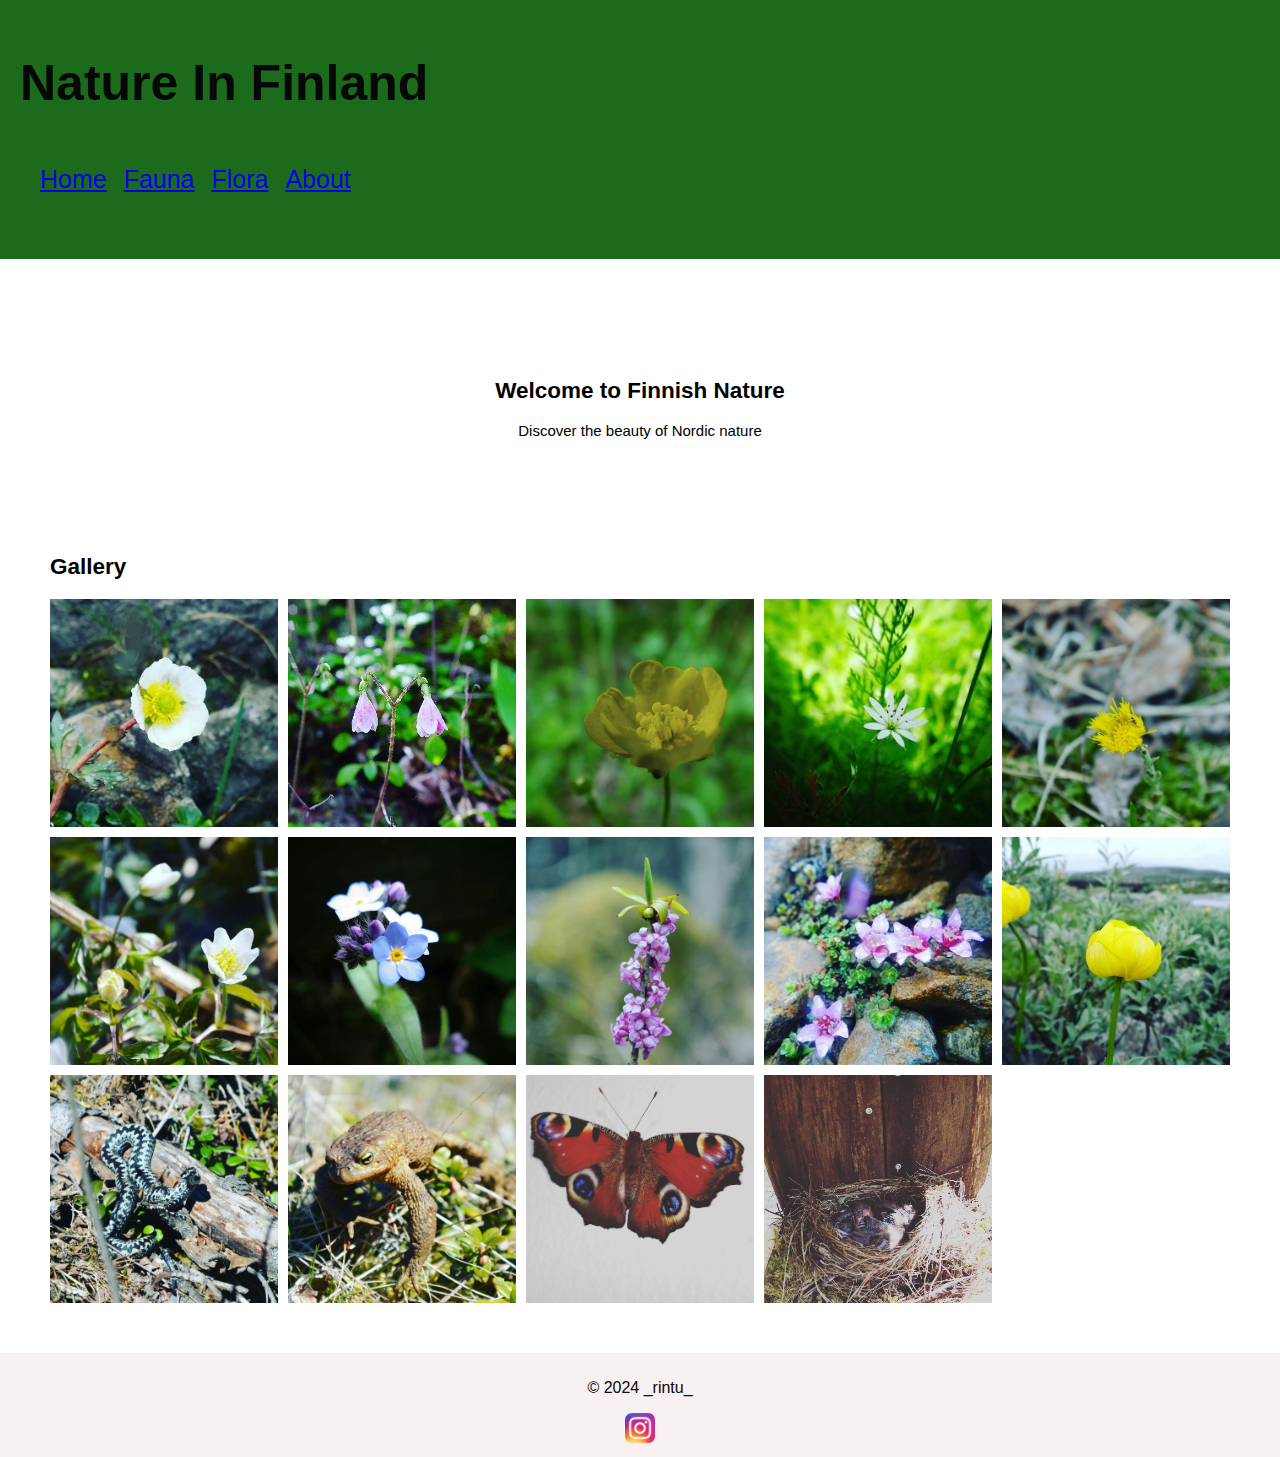
<file: Index.html>
<!DOCTYPE html>
<html lang="en">
<head>
<meta charset="UTF-8">
<title>Natural Finland</title>
 <link rel="stylesheet" href="Styles.css">
</head>
<body>
    <header>
        <h1>Nature In Finland</h1>
        <nav>
            <ul>
                <li><a href="Index.html">Home</a></li>
                <li><a href="Fauna.html">Fauna</a></li>
                <li><a href="Flora.html">Flora</a></li>
                <li><a href="About.html">About</a></li>
            </ul>
        </nav>
    </header>

    <main>
        <section class="theme">
            <h2>Welcome to Finnish Nature</h2>
            <p>Discover the beauty of Nordic nature</p>
        </section>

        

        <section class="gallery">
            <h2>Gallery</h2>
        <div class="image-gallery">
            <img src="images/Wild flower/wild flower 1.jpg" alt="wild flower 1">
            <img src="images/Wild flower/wild flower 2.jpg" alt="wild flower 2">
            <img src="images/Wild flower/wild flower 3.jpg" alt="wild flower 3">
            <img src="images/Wild flower/wild flower 4.jpg" alt="wild flower 4">
            <img src="images/Wild flower/wild flower 5.jpg" alt="wild flower 5">
            <img src="images/Wild flower/wild flower 6.jpg" alt="wild flower 6">
            <img src="images/Wild flower/wild flower 7.jpg" alt="wild flower 7">
            <img src="images/Wild flower/wild flower 8.jpg" alt="wild flower 8">
            <img src="images/Wild flower/wild flower 9.jpg" alt="wild flower 9">
            <img src="images/Wild flower/wild flower 10.jpg" alt="wild flower 10">
            <img src="images/Fauna/Fauna 1.jpg " alt="Fauna 1">
            <img src="images/Fauna/Fauna 2.jpg " alt="Fauna 2">
            <img src="images/Fauna/Fauna 3.jpg " alt="Fauna 3">
            <img src="images/Fauna/Fauna 4.jpg " alt="Fauna 4">
            
            
        </div> 
            
        </section>
    </main>

    <footer>
        <p>&copy; 2024 _rintu_</p>
        <a href="https://www.instagram.com/_rintu_" target="_blank">
            <img src="images/Instagram_icon.png" alt="Instagram" width="30" height="30">
        </a>
    </footer>
</body>
</html>
</file>
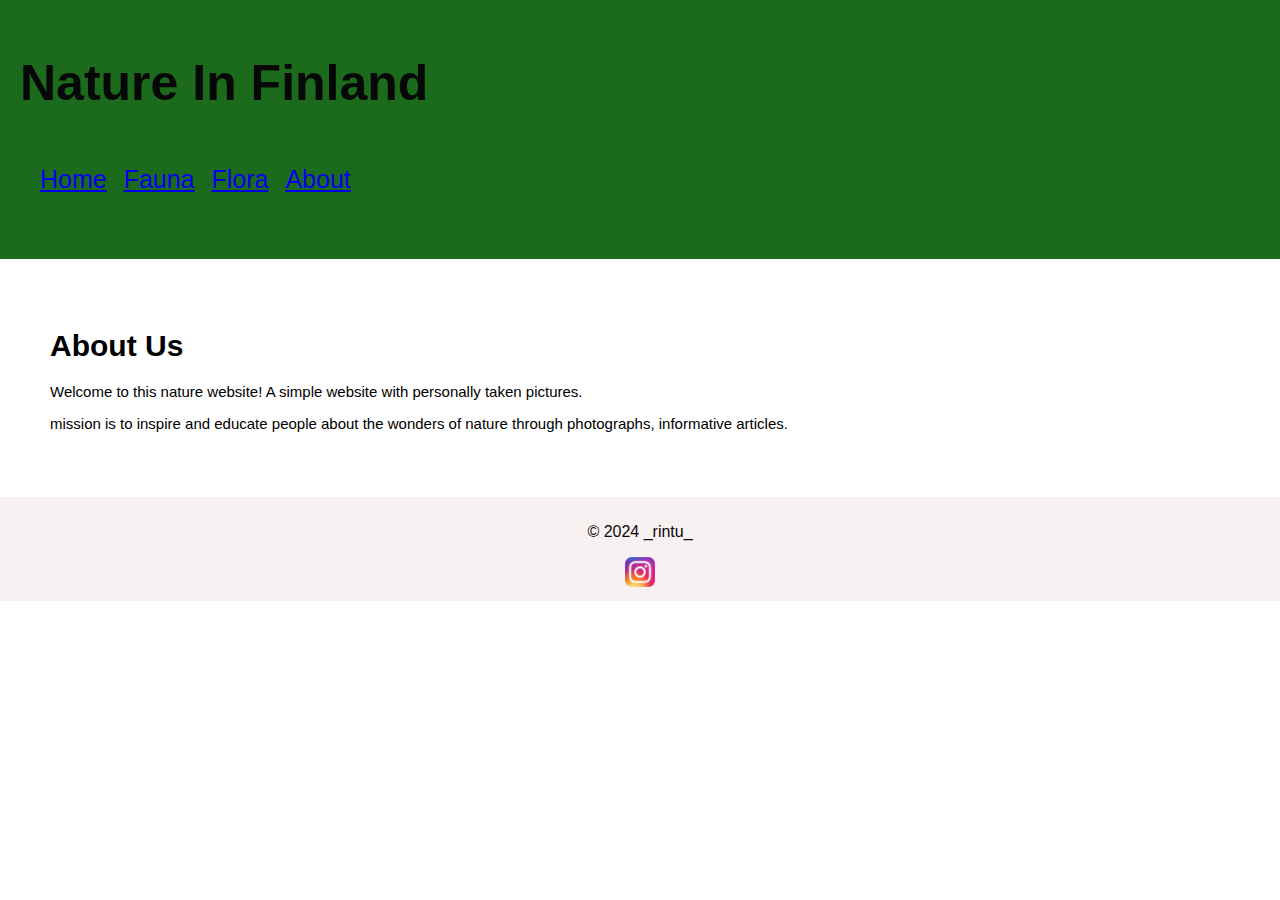
<file: About.html>
<!DOCTYPE html>
<html lang="en">
<head>
<meta charset="UTF-8">
<title>Natural Finland</title>
 <link rel="stylesheet" href="Styles.css">
</head>
<body>
    <header>
        <h1>Nature In Finland</h1>
        <nav>
            <ul>
                <li><a href="Index.html">Home</a></li>
                <li><a href="Fauna.html">Fauna</a></li>
                <li><a href="Flora.html">Flora</a></li>
                <li><a href="About.html">About</a></li>
            </ul>
        </nav>
    </header>
 

<main>
    <section class="about-section">
        <h1>About Us</h1>
        <p>Welcome to this nature website! A simple website with personally taken pictures.</p>
        <p>mission is to inspire and educate people about the wonders of nature through  photographs, informative articles.</p>
        
    </section>
</main>

<footer>
    <p>&copy; 2024 _rintu_</p>
    <a href="https://www.instagram.com/_rintu_" target="_blank">
        <img src="images/Instagram_icon.png" alt="Instagram" width="30" height="30">
    </a>
</footer>
</body>
</html>
</file>
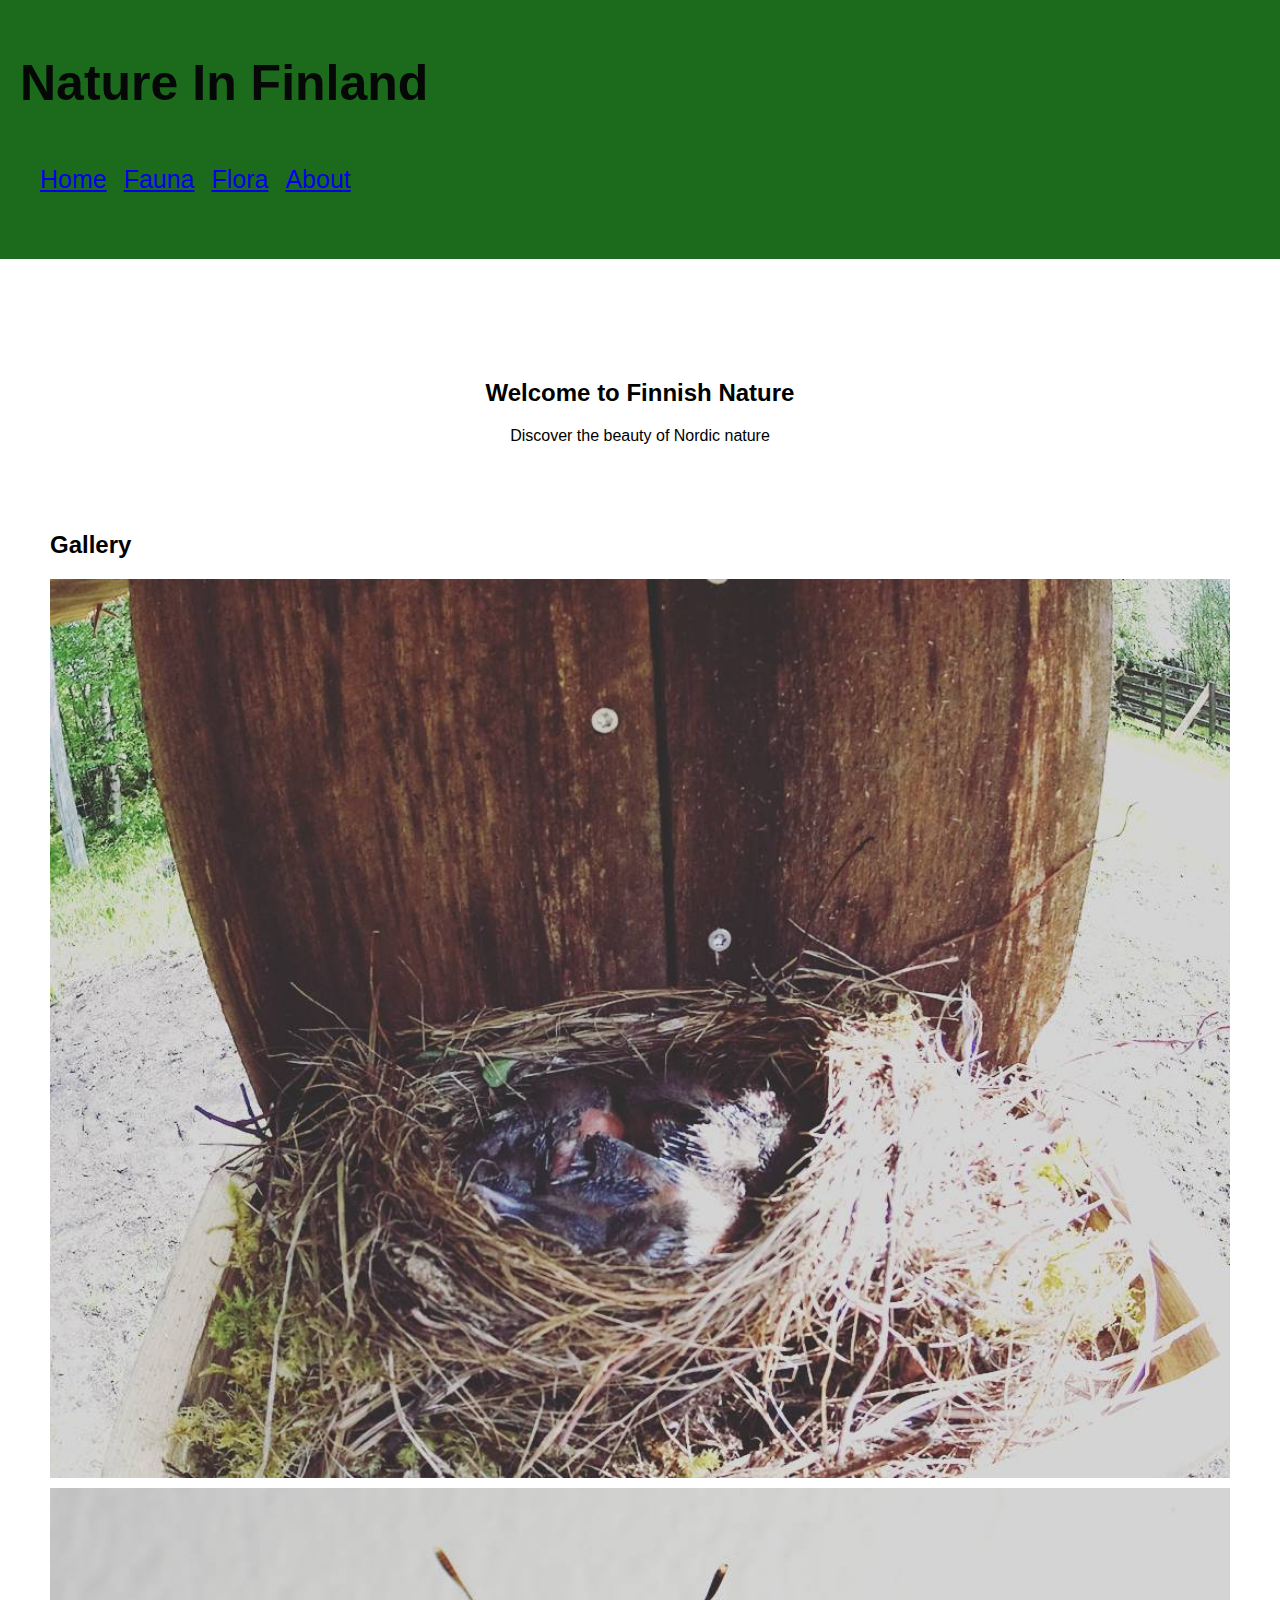
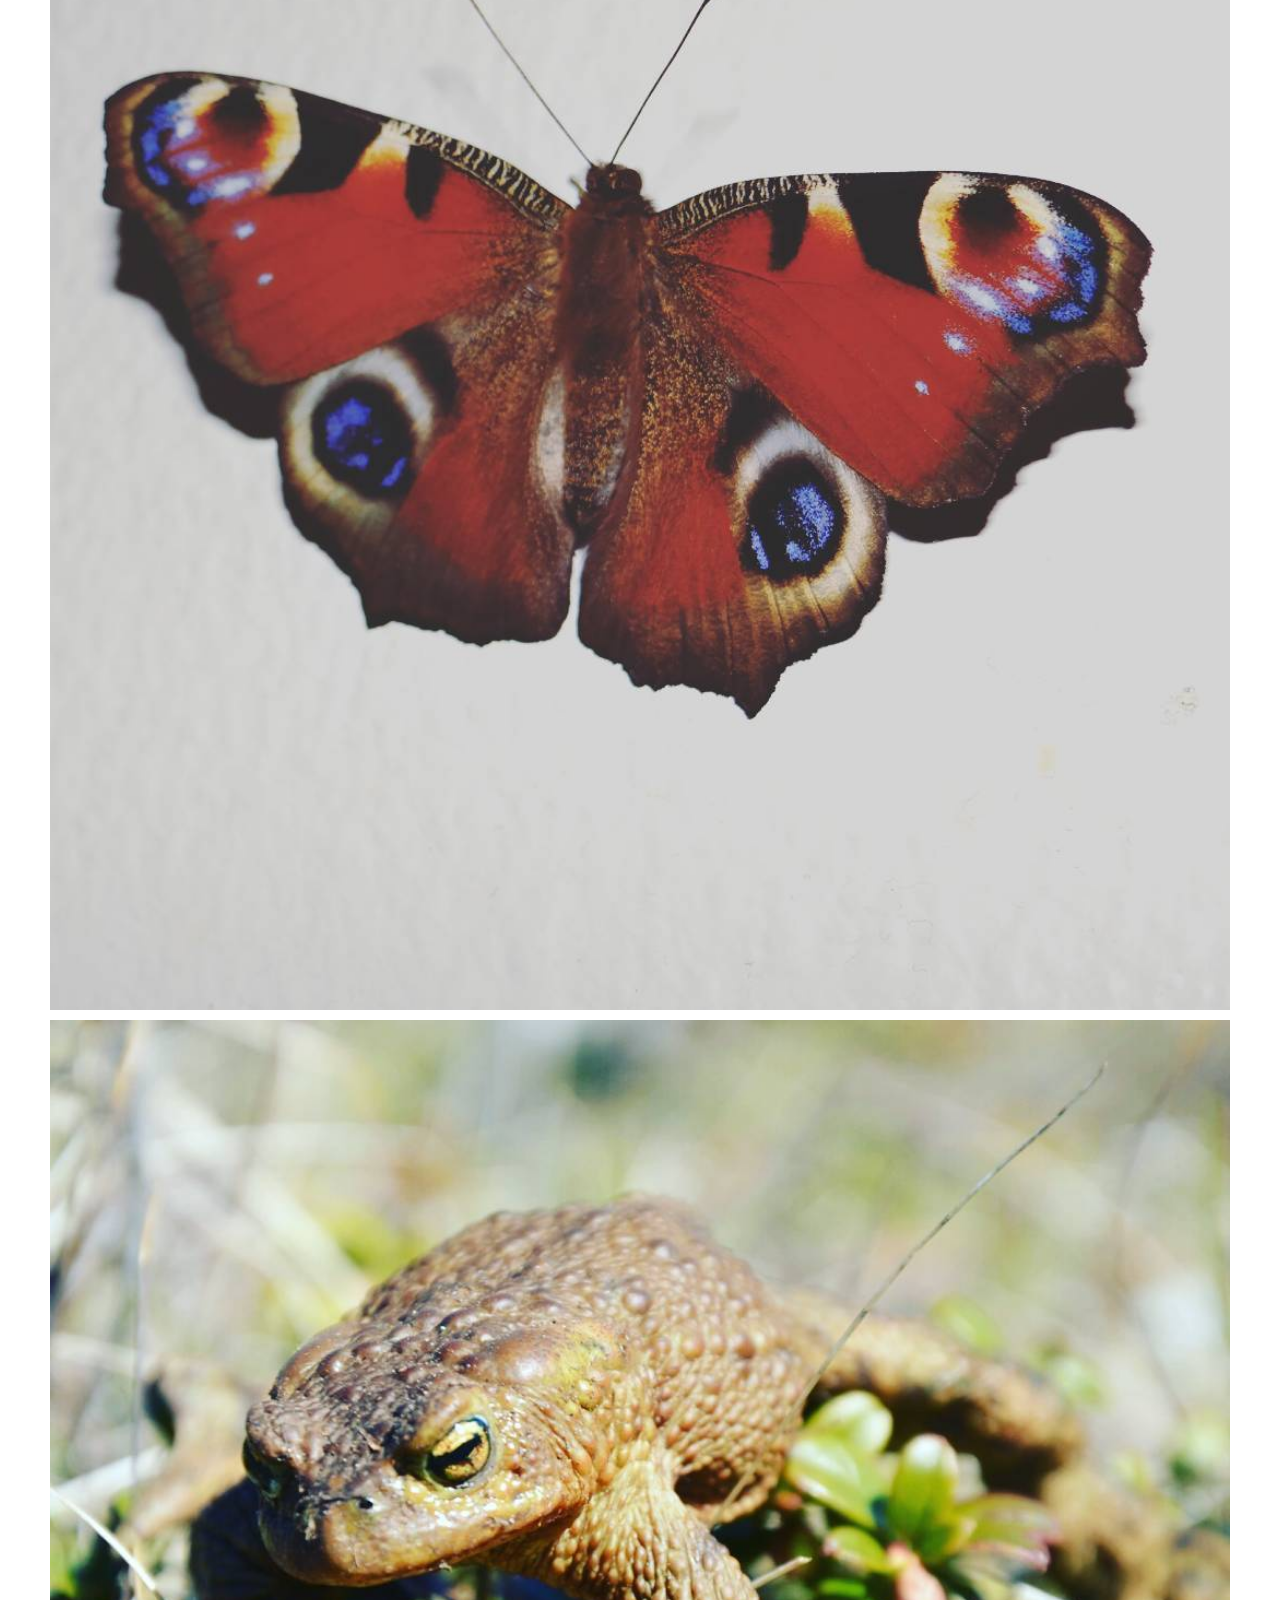
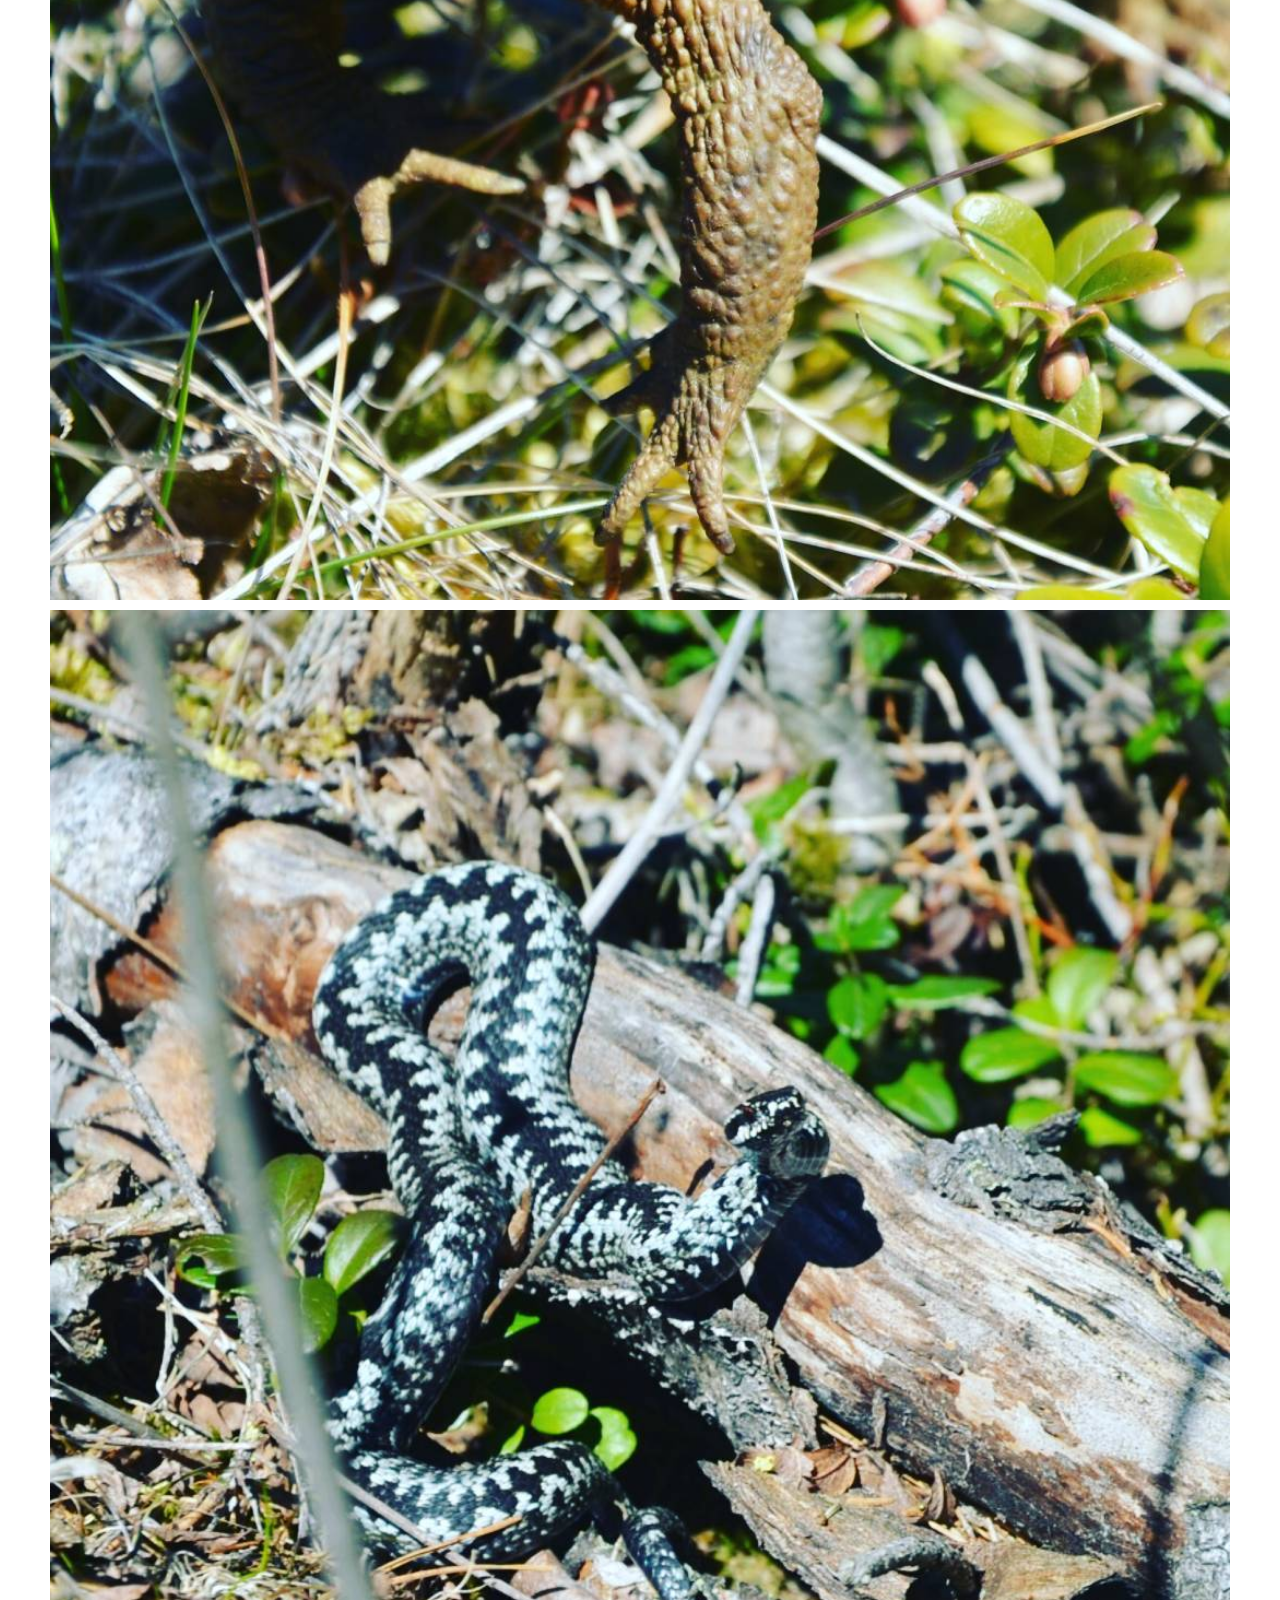
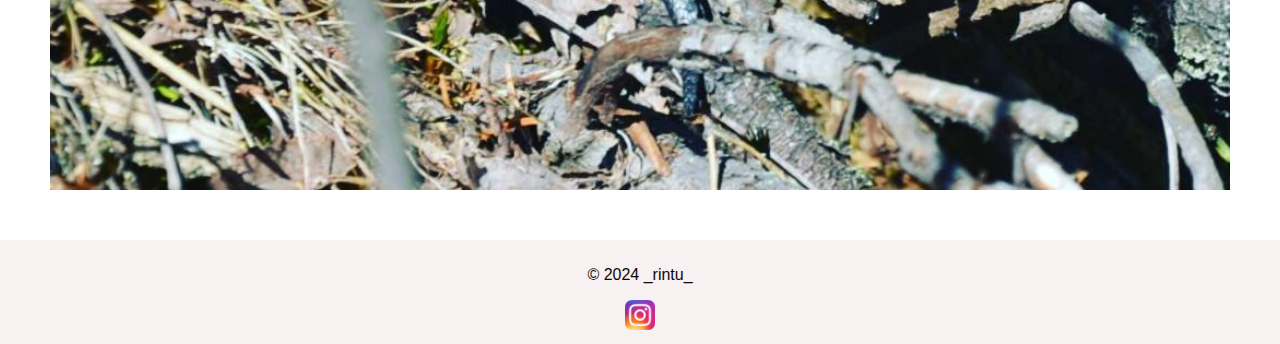
<file: Fauna.html>
<!DOCTYPE html>
<html lang="en">
<head>
<meta charset="UTF-8">
<title>Natural Finland</title>
 <link rel="stylesheet" href="fauna Styles.css">
</head>
<body>
    <header>
        <h1>Nature In Finland</h1>
        <nav>
            <ul>
                <li><a href="Index.html">Home</a></li>
                <li><a href="Fauna.html">Fauna</a></li>
                <li><a href="Flora.html">Flora</a></li>
                <li><a href="About.html">About</a></li>
            </ul>
        </nav>
    </header>

    <main>
        <section class="theme">
            <h2>Welcome to Finnish Nature</h2>
            <p>Discover the beauty of Nordic nature</p>
        </section>

        

        <section class="Fauna">
            <h2>Gallery</h2>
        <div class="image-Fauna">
            <img src="images/Fauna/Fauna 1.jpg" alt="Fauna 1 Viper">
            <img src="images/Fauna/Fauna 2.jpg " alt="Fauna 2 Todd">
            <img src="images/Fauna/Fauna 3.jpg " alt="Fauna 3 Butterfly">
            <img src="images/Fauna/Fauna 4.jpg " alt="Fauna 4 Nestling">
           
        </div> 
            
        </section>
    </main>

    <footer>
        <p>&copy; 2024 _rintu_</p>
        <a href="https://www.instagram.com/_rintu_" target="_blank">
            <img src="images/Instagram_icon.png" alt="Instagram" width="30" height="30">
        </a>
    </footer>
</body>
</html>
</file>
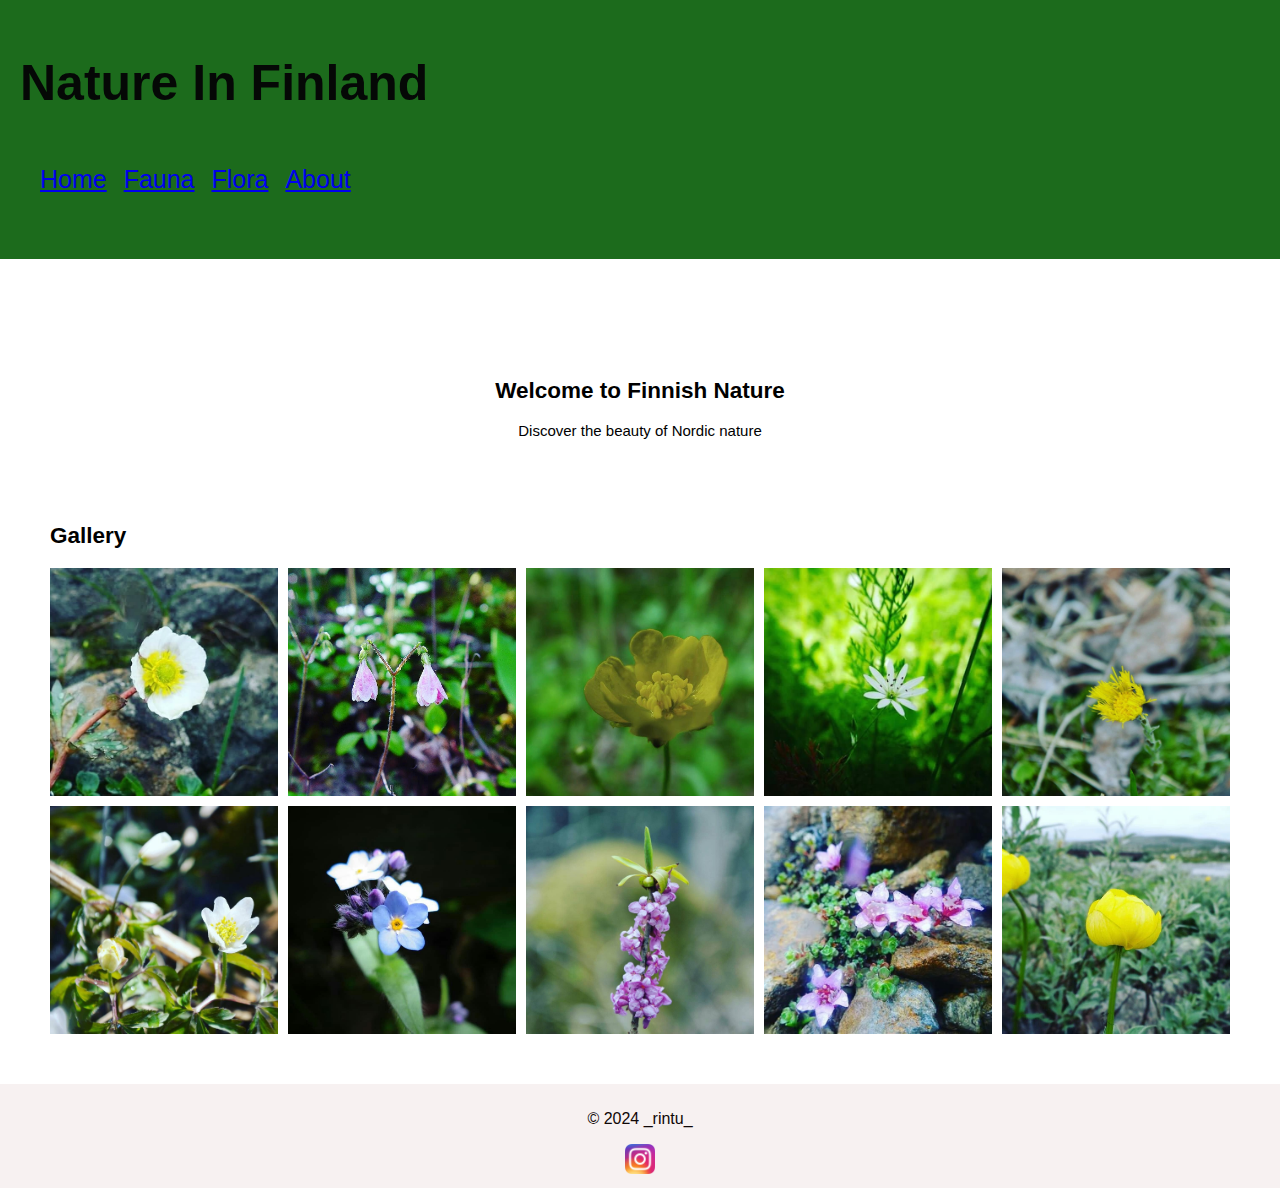
<file: Flora.html>
<!DOCTYPE html>
<html lang="en">
<head>
<meta charset="UTF-8">
<title>Natural Finland</title>
 <link rel="stylesheet" href="Styles.css">
</head>
<body>
    <header>
        <h1>Nature In Finland</h1>
        <nav>
            <ul>
                <li><a href="Index.html">Home</a></li>
                <li><a href="Fauna.html">Fauna</a></li>
                <li><a href="Flora.html">Flora</a></li>
                <li><a href="About.html">About</a></li>
            </ul>
        </nav>
    </header>

    <main>
        <section class="theme">
            <h2>Welcome to Finnish Nature</h2>
            <p>Discover the beauty of Nordic nature</p>
        </section>

        

        <section class="Flora">
            <h2>Gallery</h2>
        <div class="image-gallery">
            <img src="images/Wild flower/wild flower 1.jpg" alt="wild flower 1">
            <img src="images/Wild flower/wild flower 2.jpg" alt="wild flower 2">
            <img src="images/Wild flower/wild flower 3.jpg" alt="wild flower 3">
            <img src="images/Wild flower/wild flower 4.jpg" alt="wild flower 4">
            <img src="images/Wild flower/wild flower 5.jpg" alt="wild flower 5">
            <img src="images/Wild flower/wild flower 6.jpg" alt="wild flower 6">
            <img src="images/Wild flower/wild flower 7.jpg" alt="wild flower 7">
            <img src="images/Wild flower/wild flower 8.jpg" alt="wild flower 8">
            <img src="images/Wild flower/wild flower 9.jpg" alt="wild flower 9">
            <img src="images/Wild flower/wild flower 10.jpg" alt="wild flower 10">
            
        </div> 
            
        </section>
    </main>

    <footer>
        <p>&copy; 2024 _rintu_</p>
        <a href="https://www.instagram.com/_rintu_" target="_blank">
            <img src="images/Instagram_icon.png" alt="Instagram" width="30" height="30">
        </a>
    </footer>
</body>
</html>
</file>
<file: Styles.css>
body, html {
    margin: 0;
    padding: 0;
    font-family: Arial, sans-serif;
    font-size:50;
}


header {
    background-color:#1c6b1c;
    color: rgb(5, 8, 6);
    padding: 20px;
    font-size: 25px;
    
}

nav ul {
    padding: 20px;
}

nav ul li {
    display: inline-block;
    margin-right: 10px;
}

main {
    padding: 50px;
    font-size: 15px;
    
}

.theme {
    text-align: center;
    padding: 50px ;
}
.gallery {
    margin-top: 50px;
}

.image-gallery {
    display: grid;
    grid-template-columns: repeat(auto-fill, minmax(200px, 1fr));
    gap: 10px;
}

.image-gallery img {
    width: 100%;
    height: 100%;
    object-fit: cover;
}

   

footer {
    text-align: center;
    background-color: rgb(247, 241, 241);
    color:rgb(16, 7, 7);
    padding: 10px 0;
}
</file>
<file: fauna Styles.css>
body, html {
    margin: 0;
    padding: 0;
    font-family: Arial, sans-serif;
    font-size:50;
}


header {
    background-color:#1c6b1c;
    color: rgb(5, 8, 6);
    padding: 20px;
    font-size: 25px;
    
}

nav ul {
    padding: 20px;
}

nav ul li {
    display: inline-block;
    margin-right: 10px;
}

main {
    padding: 50px;
}

.theme {
    text-align: center;
    padding: 50px ;
}
.gallery {
    margin-top: 50px;
}

.image-Fauna{
    display: flex;
    flex-direction:column-reverse;
    gap: 10px;
}

.image-Fauna img {
    width: 100%;
    height: 100%;
    object-fit: cover;
}

   

footer {
    text-align: center;
    background-color: rgb(247, 241, 241);
    color:rgb(16, 7, 7);
    padding: 10px 0;
}
</file>
